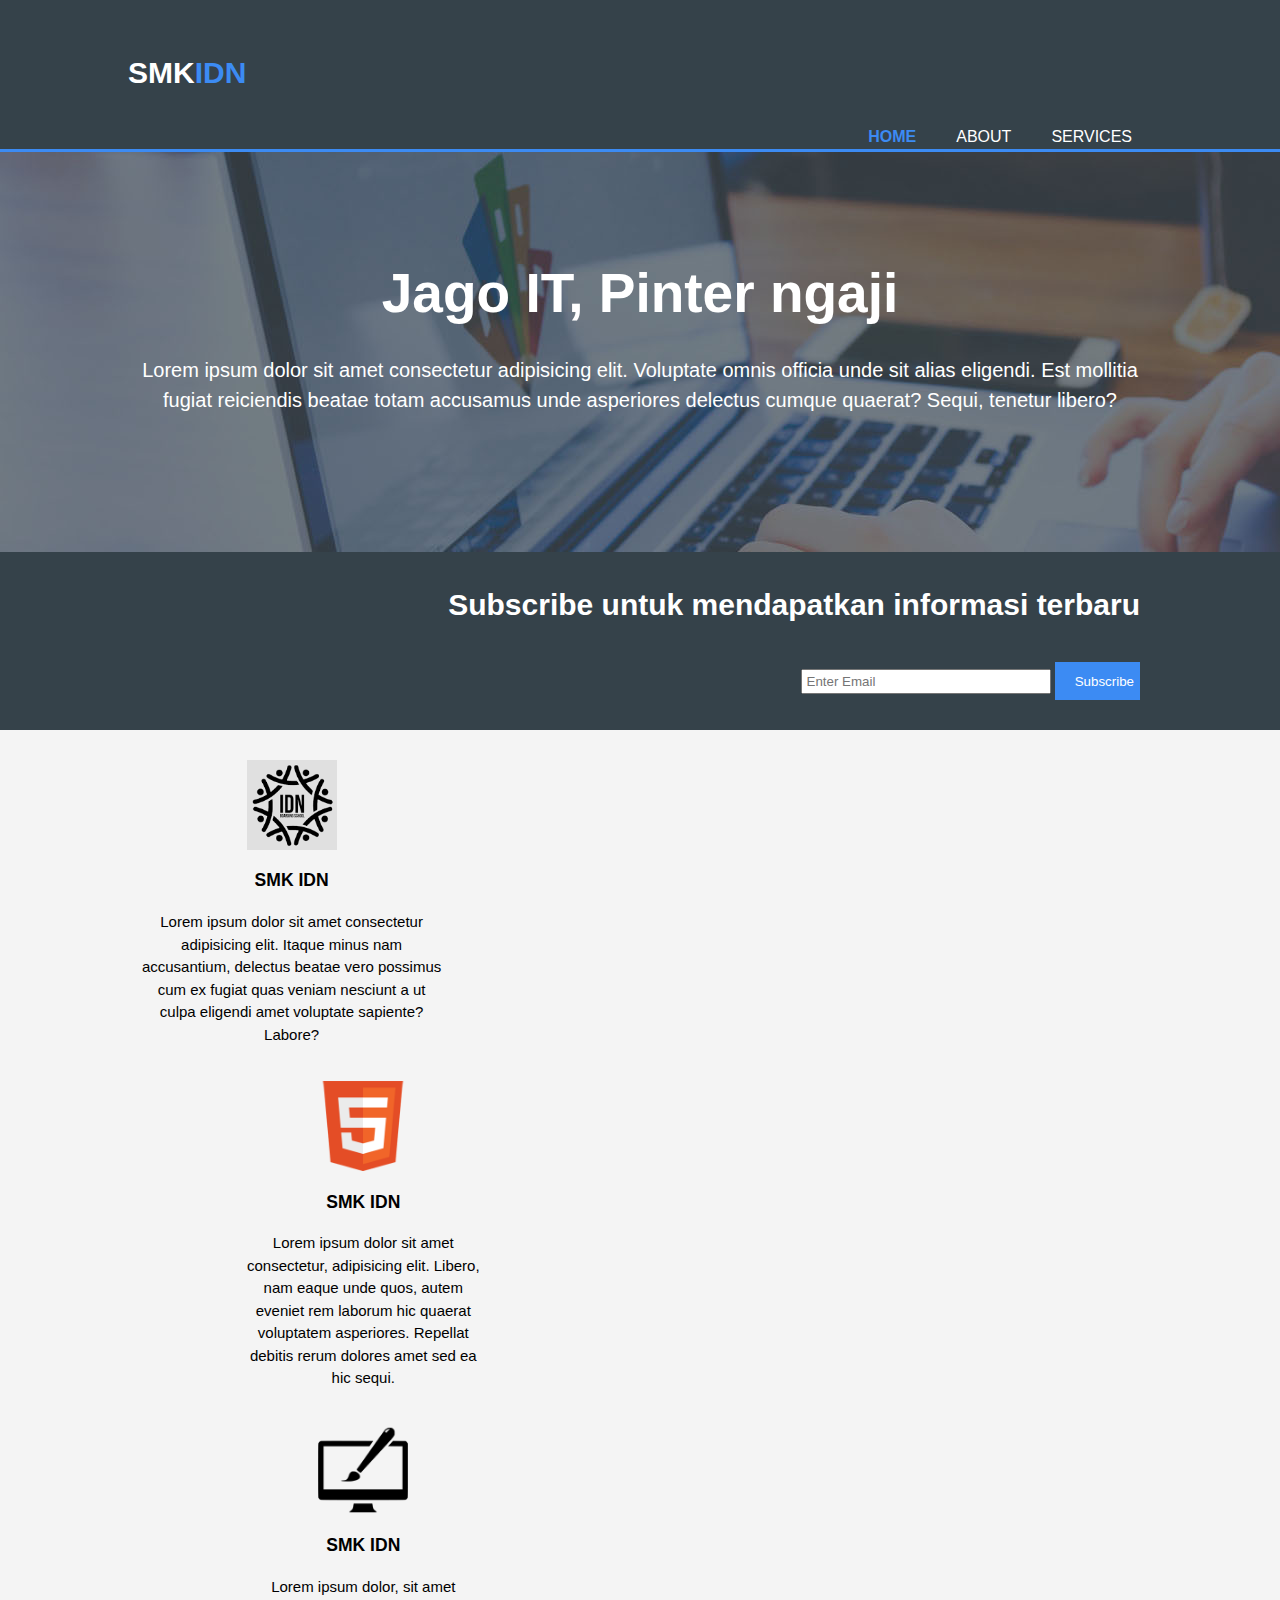
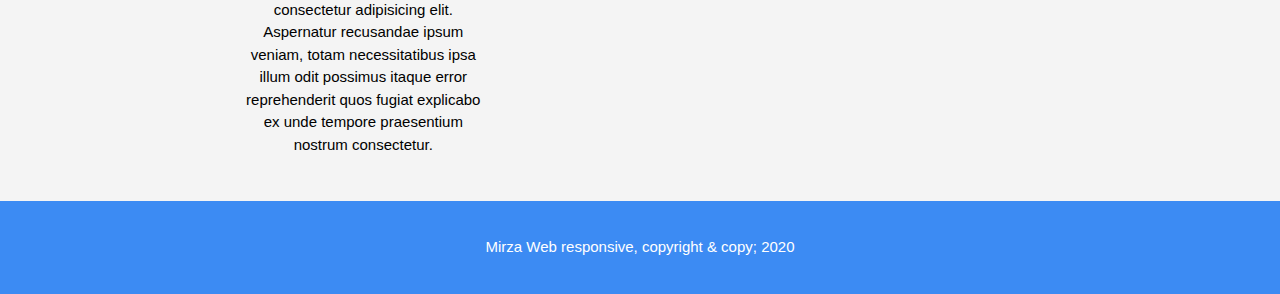
<file: Web responsive/index.html>
<html lang="en">
<head>
    <meta charset="UTF-8">
    <meta name="viewport" content="width=device-width, initial-scale=1.0">
    <title>Document</title>

<meta name="descr<iption" content="make a responsive website">
<meta name="keyword" content="web design,responsive website,student website">
<meta name="author" content="Mirza">
<meta http-equiv="X-UA-Compatible" content="ie=edge">

    <link rel="stylesheet" href="style.css">

    <title>web responsive</title>

</head>
<body>
<!--Header-->
    <header>
        <div class="container">
            <div class="branding">
                <h1>SMK<span class="highlight">IDN</span></h1>
            

            </div>

            <nav>
                <ul>
                    <li class="current"><a href="index.html">Home</a></li>
                    <li><a href="about.html">About</a></li>
                    <li><a href="services.html">services</a></li>
                </ul>
            </nav>

        </div>

    </header>
<!--main-->
    <section id="Showcase">
        <div class="container">
            <h1>Jago IT, Pinter ngaji</h1>
            <p>Lorem ipsum dolor sit amet consectetur adipisicing elit. Voluptate omnis officia unde sit alias eligendi. Est mollitia fugiat reiciendis beatae totam accusamus unde asperiores delectus cumque quaerat? Sequi, tenetur libero?</p>
        </div>

    </section>

    <section id="newsletter">
        <div class="container">
            <h1>Subscribe untuk mendapatkan informasi terbaru</h1>
            <form>
                <input type="email" placeholder="Enter Email">
                <button type="submit" class="button_1">Subscribe</button>
            </form>
        </div>
    </section>

    <section id="boxes">
        <div class="container">
            <div class="box">
                <img src="./img/smkIDN.png">
                <h3>SMK IDN</h3>
                <p>Lorem ipsum dolor sit amet consectetur adipisicing elit. Itaque minus nam accusantium, delectus beatae vero possimus cum ex fugiat quas veniam nesciunt a ut culpa eligendi amet voluptate sapiente? Labore?</p>
            </div>

            <div class="container">
                <div class="box">
                    <img src="./img/logo_html.png">
                    <h3>SMK IDN</h3>
                    <p>Lorem ipsum dolor sit amet consectetur, adipisicing elit. Libero, nam eaque unde quos, autem eveniet rem laborum hic quaerat voluptatem asperiores. Repellat debitis rerum dolores amet sed ea hic sequi.</p>
                </div>
                
            </div>

            <div class="container">
                <div class="box">
                    <img src="./img/logo_brush.png">
                    <h3>SMK IDN</h3>
                    <p>Lorem ipsum dolor, sit amet consectetur adipisicing elit. Aspernatur recusandae ipsum veniam, totam necessitatibus ipsa illum odit possimus itaque error reprehenderit quos fugiat explicabo ex unde tempore praesentium nostrum consectetur.</p>
                </div>
                
            
        </div>
    </section>

    <!--footer-->
    <footer>
        <p>Mirza Web responsive, copyright & copy; 2020</p>
    </footer>
    
</body>
</html>
</file>
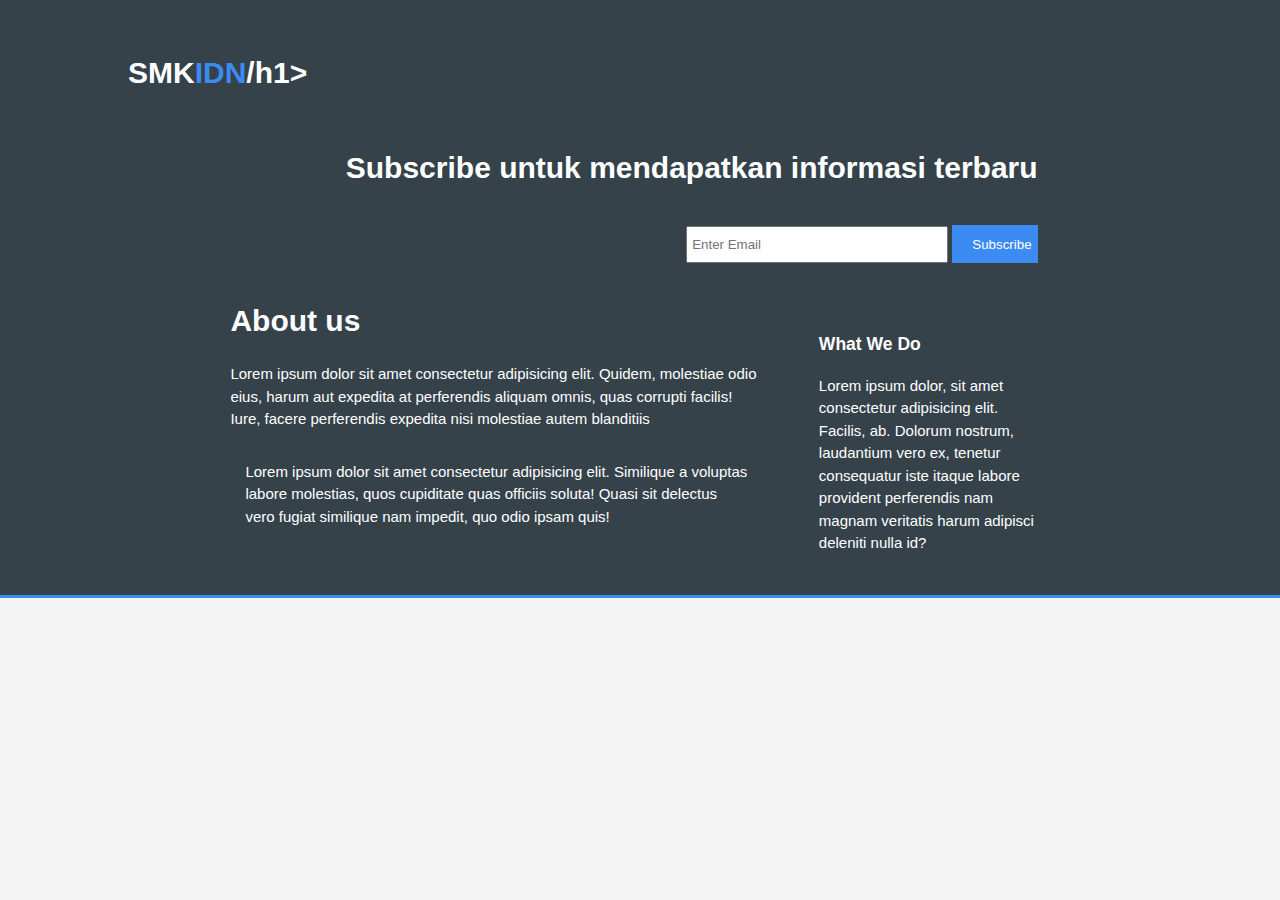
<file: Web responsive/about.html>
<!DOCTYPE html>
<html lang="en">
<head>
    <meta charset="UTF-8">
    <meta name="viewport" content="width=device-width, initial-scale=1.0">
    <title>Document</title>

    <meta name="description" content="make a responsive website">
    <meta name="keyword" content="web design,responsive website,student website">
    <meta name="author" content="Mirza">
    <meta http-equiv="X-UA-Compatible" content="ie=edge">
       
    <link rel="stylesheet" href="style.css">
    
    <title>Web responsive | service</title>

</head>
<body>

     <!--Header-->
     <header>
        <div class="container">
            <div class="branding">
                <h1>SMK<span class="highlight">IDN</span>/h1>
            

            </div>

           
            <!--Main-->
    <section id="newsletter">
        <div class="container">
            <h1>Subscribe untuk mendapatkan informasi terbaru</h1>
            <form>
                <input type="email" placeholder="Enter Email">
                <button type="submit" class="button_1">Subscribe</button>
            </form>
        </div>
    </section>

   
 <section id="main">
    <div class="container">
        <article id="main-col">

            <h1 class="page-title">About us</h1>
            <p>Lorem ipsum dolor sit amet consectetur adipisicing elit. Quidem, molestiae odio eius, harum aut expedita at perferendis aliquam omnis, quas corrupti facilis! Iure, facere perferendis expedita nisi molestiae autem blanditiis</p>
            <p class="dark">Lorem ipsum dolor sit amet consectetur adipisicing elit. Similique a voluptas labore molestias, quos cupiditate quas officiis soluta! Quasi sit delectus vero fugiat similique nam impedit, quo odio ipsam quis!</p>
            </p>

        </article>

        <aside id="sidebar">
            <div class="dark">
                <h3>What We Do</h3>
                <p>Lorem ipsum dolor, sit amet consectetur adipisicing elit. Facilis, ab. Dolorum nostrum, laudantium vero ex, tenetur consequatur iste itaque labore provident perferendis nam magnam veritatis harum adipisci deleniti nulla id?</p>
            </div>
        </aside>






     </div>
 </section>
    



</head>
<body>
    
</body>
</html>
</file>
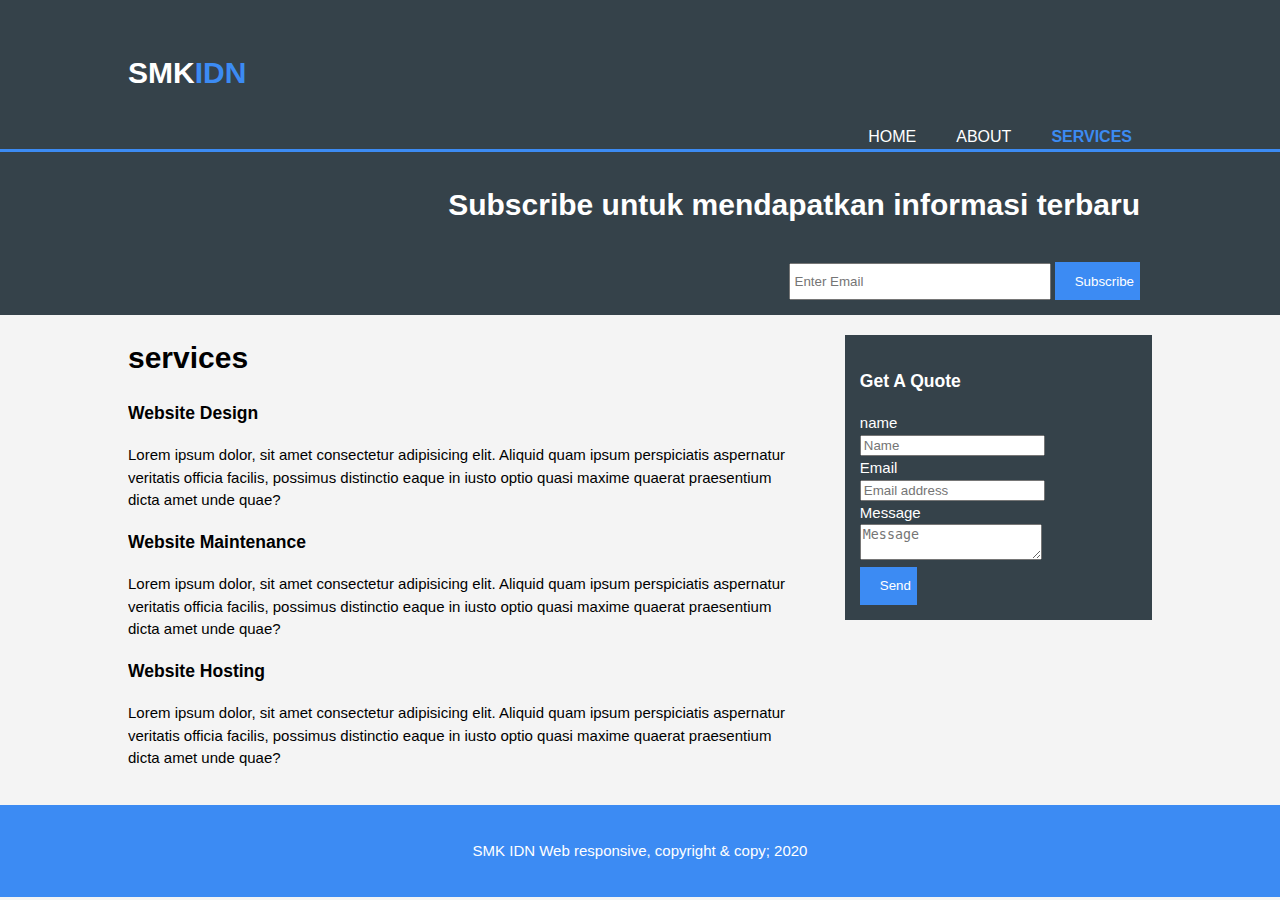
<file: Web responsive/services.html>
<!DOCTYPE html>
<!DOCTYPE html>
<html lang="en">
<head>
    <meta charset="UTF-8">
    <meta name="viewport" content="width=device-width, initial-scale=1.0">

 <meta name="description" content="make a responsive website">
<meta name="keyword" content="web design,responsive website,student website">
<meta name="author" content="Mirza">
<meta http-equiv="X-UA-Compatible" content="ie=edge">
   
<link rel="stylesheet" href="style.css">

<title>Web responsive | service</title>
</head>
<body>
 
    <!--Header-->
    <header>
        <div class="container">
            <div class="branding">
                <h1>SMK<span class="highlight">IDN</span></h1>
            

            </div>

            <nav>
                <ul>
                    <li><a href="index.html">Home</a></li>
                    <li><a href="about.html">About</a></li>
                    <li class="current"><a href="services.html">services</a></li>
                </ul>
            </nav>

        </div>

    </header>

    <!--Main-->
    <section id="newsletter">
        <div class="container">
            <h1>Subscribe untuk mendapatkan informasi terbaru</h1>
            <form>
                <input type="email" placeholder="Enter Email">
                <button type="submit" class="button_1">Subscribe</button>
            </form>
        </div>
    </section>

    <section id="Main">
        <div class="container">
            <article id="main-col">
                <h1 class="page-title">services</h1>
                <ul>
                    <li>
                        <h3>Website Design</h3>
                        <p>Lorem ipsum dolor, sit amet consectetur adipisicing elit. Aliquid quam ipsum perspiciatis aspernatur veritatis officia facilis, possimus distinctio eaque in iusto optio quasi maxime quaerat praesentium dicta amet unde quae?</p>
                        <p><princing:$1.000-$3000</p>
                    </li>

                    <li>
                        <h3>Website Maintenance</h3>
                        <p>Lorem ipsum dolor, sit amet consectetur adipisicing elit. Aliquid quam ipsum perspiciatis aspernatur veritatis officia facilis, possimus distinctio eaque in iusto optio quasi maxime quaerat praesentium dicta amet unde quae?</p>
                        <p><princing:$1.000-$3000</p>
                    </li>

                    <li>
                        <h3>Website Hosting </h3>
                        <p>Lorem ipsum dolor, sit amet consectetur adipisicing elit. Aliquid quam ipsum perspiciatis aspernatur veritatis officia facilis, possimus distinctio eaque in iusto optio quasi maxime quaerat praesentium dicta amet unde quae?</p>
                        <p><princing:$1.000-$3000</p>
                    </li>

                </ul>
            </article>

            <aside id="sidebar">
                <div class="dark">
                    <h3>Get A Quote</h3>
                    <form class="qoute">
                        <div>
                            <label>name</label><br>
                            <input type="text" placeholder="Name">
                        </div>

                        <div>
                            <label>Email</label><br>
                            <input type="email" placeholder="Email address">
                        </div>

                        <div>
                            <label>Message</label><br>
                            <textarea placeholder="Message"></textarea>
                        </div>

                        <button class="button_1" type="submit">Send</button>

                    </form>
                </div>
            </aside>


        </div>
    </section>

     <!--footer-->
     <footer>
        <p>SMK IDN Web responsive, copyright & copy; 2020</p>
    </footer>

</body>
</html>
</file>
<file: Web responsive/style.css>
body {
    font: 15px/1.5 Arial, Helvetica, sans-serif;
    padding: 0;
    margin: 0;
    background-color: #f4f4f4;
}
 
/* ini bersifat global, setiap class bernama container dimanapun berada akan ikut mengikuti design ini*/
 
.container {
    width: 80%;
    margin: auto;
    overflow: hidden;
}
 
ul {
    margin: 0;
    padding: 0;
}
 
/* Header*/
 
header{
    background: #35424a;
    color: #ffffff;
    padding-top: 30px;
    min-height: 70px;
    border-bottom: #3c8bf3 3px solid;
}
 
header a{
    color: #ffffff;
    text-decoration: none;
    text-transform: uppercase;
    font-size: 16px;
}
 
header li{
    float: left;
    display: inline;
    padding: 0 20px 0 20px;
}
 
header #branding{
    float: left;
}
 
header #branding h1{
    margin: 0;
}
 
header nav{
    float: right;
    margin-top: 10px;
}
 
header .highlight, header .current a{
    color: #3c8bf3;
    font-weight: bold;
}
 
header a:hover{
    color:#cccccc;
    font-weight: bold;
}
 
#showcase{
    min-height: 400px;
    background: url('./img/showcase.jpg') 0 -400px;
    text-align: center;
    color: #ffffff;
}
 
#showcase h1{
    margin-top: 100px;
    font-size: 55px;
    margin-bottom: 10px;
}
 
#showcase p{
    font-size: 20px;
}
 
#newsletter{
    padding: 15px;
    color: #ffffff;
    background: #35424a;
}
 
#newsletter h1{
    float: right;
    margin-top: 15px;
}
 
#newsletter form{
    float: right;
    margin-top: 15px;
}
 
#newsletter input[type="email"]{
    padding: 4px;
    height: 25px;
    width: 250px;
}
 
.button_1{
    height: 38px;
    background: #3c8bf3;
    border: 0;
    padding-left: 20px;
    color: #ffffff;
}
 
#boxes{
    margin-top: 20px;
}
 
#boxes .box{
    float: left;
    text-align: center;
    width: 30%;
    padding: 10px;
}
 
#boxes .box img{
    width: 90px;
}
 
/* footer */
footer{
    padding: 20px;
    margin-top: 20px;
    color: #ffffff;
    background-color: #3c8bf3;
    text-align: center;
}
 
aside#sidebar{
    float: right;
    width: 30%;
    margin-top: 10px;
}
 
article#main-col{
    float: left;
    width: 65%;
}
 
.dark{
    padding: 15px;
    background: #35424a;
    color: #ffffff;
    margin-top: 10px;
    margin-bottom: 10px;
}
 
ul#services li{
    list-style: none;
    padding: 20px;
    border: #cccccc solid 1px;
    margin-bottom: 5px;
    background: #e6e6e6;
}
 
aside#sidebar.quote input, aside#sidebar .quote textarea{
    width: 90%;
    padding: 5px;
}
 
/* Responsive */
@media(max-width:768px){
    header #branding,
    header nav,
    header nav li,
    #newsletter h1,
    #newsletter form,
    #boxes .box,
    article#main-col,
    aside#sidebar{
        float: none;
        text-align: center;
        width: 100%;
    }
 
    header{
        padding-bottom: 20px;
    }
 
    #showcase h1{
        margin-top: 40px;
    }
 
    #newsletter button, .quote button{
        display: block;
        width: 100%;
    }
 
    #newsletter form input[type="email"], .quote input, .quote textarea{
        width: 100%;
        margin-bottom: 5px;
    }   
}
 
/*Media Queries*/
@media(max-width:768px){
    header #branding,
    header nav,
    header nav li,
    #newsletter h1,
    #newsletter form,
    #boxes .box,
    article#main-col,
    aside#sidebar{
        float: none;
        text-align: center;
        width: 100%;
    }
 
    header{
        padding-bottom: 20px;
    }
 
    #showcase h1{
        margin-top: 40px;
    }
 
    #newsletter button, .quote button{
        display: block;
        width: 100%;
    }
 
    #newsletter form input[type="email"], .quote input, .quote textarea{
        width: 100%;
        margin-bottom: 5px;
    }   
}
</file>
